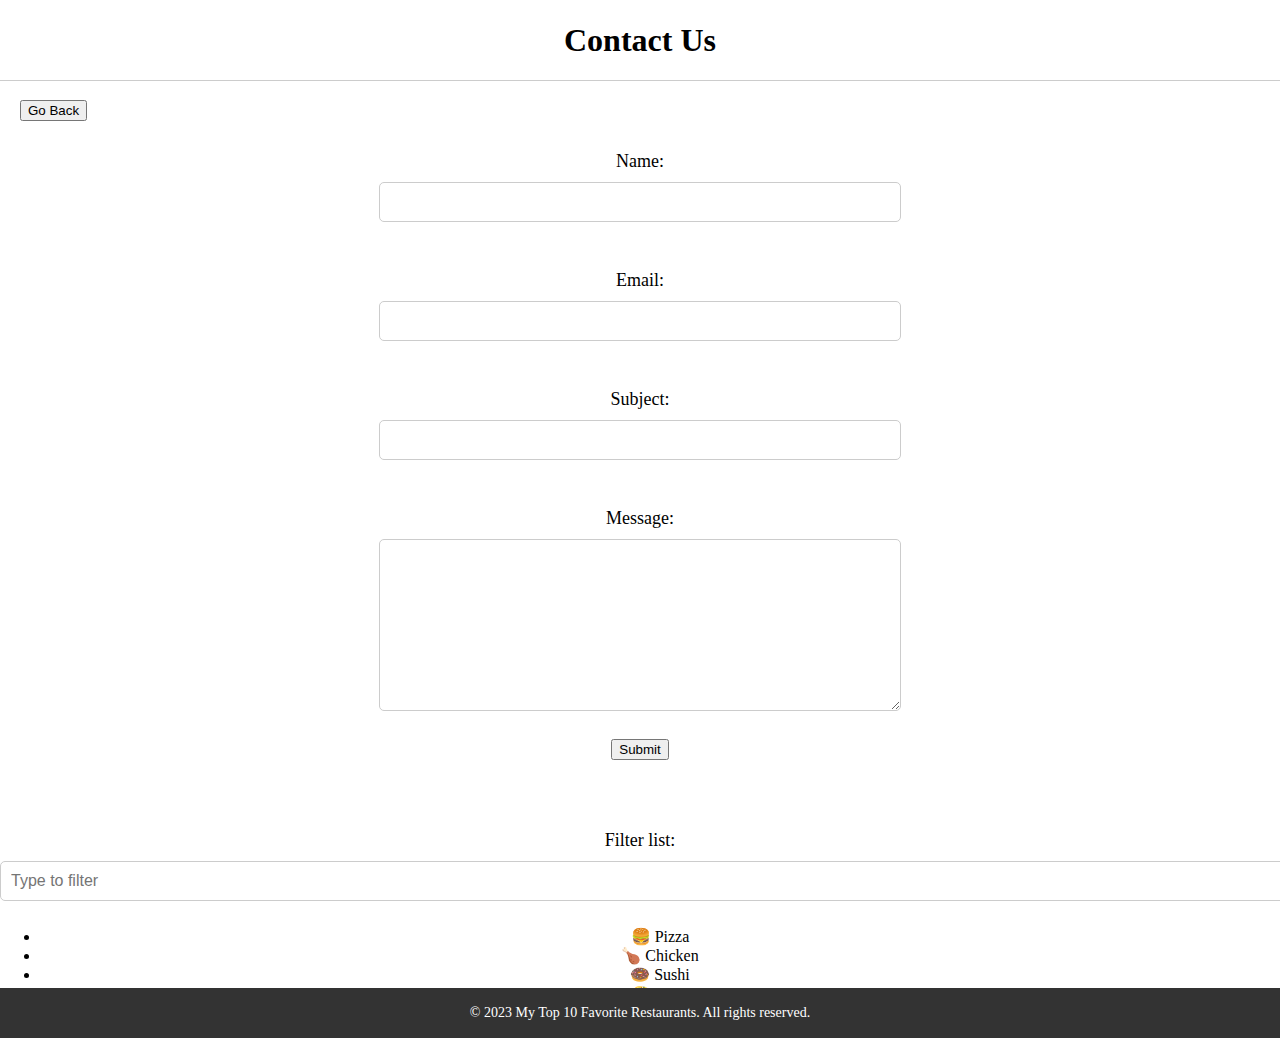
<file: contact.html>
<!DOCTYPE html>
<html>
  <head>
    <title>Contact Us</title>
    <link rel="stylesheet" href="styles_35.css">
    <script>
      function storeForm() {
        var name = document.getElementById("name").value;
        var email = document.getElementById("email").value;
        var subject = document.getElementById("subject").value;
        var message = document.getElementById("message").value;
        
        localStorage.setItem("name", name);
        localStorage.setItem("email", email);
        localStorage.setItem("subject", subject);
        localStorage.setItem("message", message);
      }

      function goBack() {
        window.history.back();
      }
    </script>
  </head>
  <body>
    <header>
      <h1>Contact Us</h1>
    </header>
    <button onclick="goBack()" id="go-back">Go Back</button>
    <form onsubmit="storeForm()">
      <label for="name">Name:</label>
      <input type="text" id="name" required>
      <br>
      <label for="email">Email:</label>
      <input type="email" id="email" required>
      <br>
      <label for="subject">Subject:</label>
      <input type="text" id="subject" required>
      <br>
      <label for="message">Message:</label>
      <textarea id="message" rows="5" required></textarea>
      <br>
      <input type="submit" value="Submit">
    </form>
    <label for="filter">Filter list:</label>
    <input type="text" id="filter" onkeyup="filterList()" placeholder="Type to filter">
    <ul id="list">
      <li><span class="icon">&#x1F354;</span> Pizza</li>
      <li><span class="icon">&#x1F357;</span> Chicken</li>
      <li><span class="icon">&#x1F369;</span> Sushi</li>
      <li><span class="icon">&#x1F32E;</span> Tacos</li>
      <li><span class="icon">&#x1F35A;</span> Salad</li>
    </ul>
    <script>
      function filterList() {
        var input, filter, ul, li, span, i, txtValue;
        input = document.getElementById("filter");
        filter = input.value.toUpperCase();
        ul = document.getElementById("list");
        li = ul.getElementsByTagName("li");
        for (i = 0; i < li.length; i++) {
          span = li[i].getElementsByTagName("span")[0];
          txtValue = span.textContent || span.innerText;
          if (txtValue.toUpperCase().indexOf(filter) > -1) {
            li[i].style.display = "";
          } else {
            li[i].style.display = "none";
          }
        }
      }
    </script>
    <footer>
      <p>&copy; 2023 My Top 10 Favorite Restaurants. All rights reserved.</p>
    </footer>
  </body>
</html>
</file>
<file: styles_35.css>
/* CSS */

body {
    text-align: center;
    display: flex;
    flex-direction: column;
    justify-content: space-between;
    min-height: 100vh;
    margin: 0;
    position: relative;
  }
  
  header {
    background-color: #ffffff;
    height: 80px;
    border-bottom: 1px solid #cccccc;
    display: flex;
    justify-content: center;
    align-items: center;
    position: sticky;
    top: 0;
    z-index: 1;
  }
  
  header h1 {
    margin: 0;
  }
  
  #go-back {
    position: absolute;
    top: 100px; 
    left: 20px;
  }
  
  form {
    display: flex;
    flex-direction: column;
    justify-content: center;
    align-items: center;
    max-width: 500px;
    width: 100%;
    margin: 50px auto;
  }
  
  label {
    margin-top: 20px;
    font-size: 18px;
  }
  
  input[type="text"],
  input[type="email"],
  textarea {
    width: 100%;
    padding: 10px;
    margin: 10px 0;
    border-radius: 5px;
    border: 1px solid #cccccc;
    font-size: 16px;
  }
  
  textarea {
    height: 150px;
  }
  
  button[type="submit"] {
    display: inline-block;
    background-color: #333333;
    color: #ffffff;
    border: none;
    padding: 10px 20px;
    border-radius: 5px;
    margin-top: 20px;
    text-decoration: none;
    cursor: pointer;
    font-size: 16px;
  }
  
  button[type="submit"]:hover {
    background-color: #cccccc;
    color: #333333;
  }
  
  footer {
    background-color: #333333;
    height: 50px;
    display: flex;
    justify-content: center;
    align-items: center;
    position: absolute;
    bottom: 0;
    width: 100%;
    z-index: 1;
  }
  
  footer p {
    color: #ffffff;
    margin: 0;
    font-size: 14px;
  }
  
  .container {
    display: flex;
    flex-direction: column;
    justify-content: center;
    align-items: center;
    max-width: 1000px;
    width: 100%;
    margin: 0 auto;
  }
  
  /* Media queries */
  
  @media (max-width: 768px) {
    header h1 {
      font-size: 24px;
    }
  
    #go-back {
      position: absolute;
      top: 60px; /* Adjusted to move the button 40 pixels down */
      left: 20px;
    }
  
    form {
      max-width: 400px;
    }
  }
  
  @media (max-width: 576px) {
    header h1 {
      font-size: 20px;
    }
  
    footer p {
      font-size: 12px;
    }
  }
</file>
